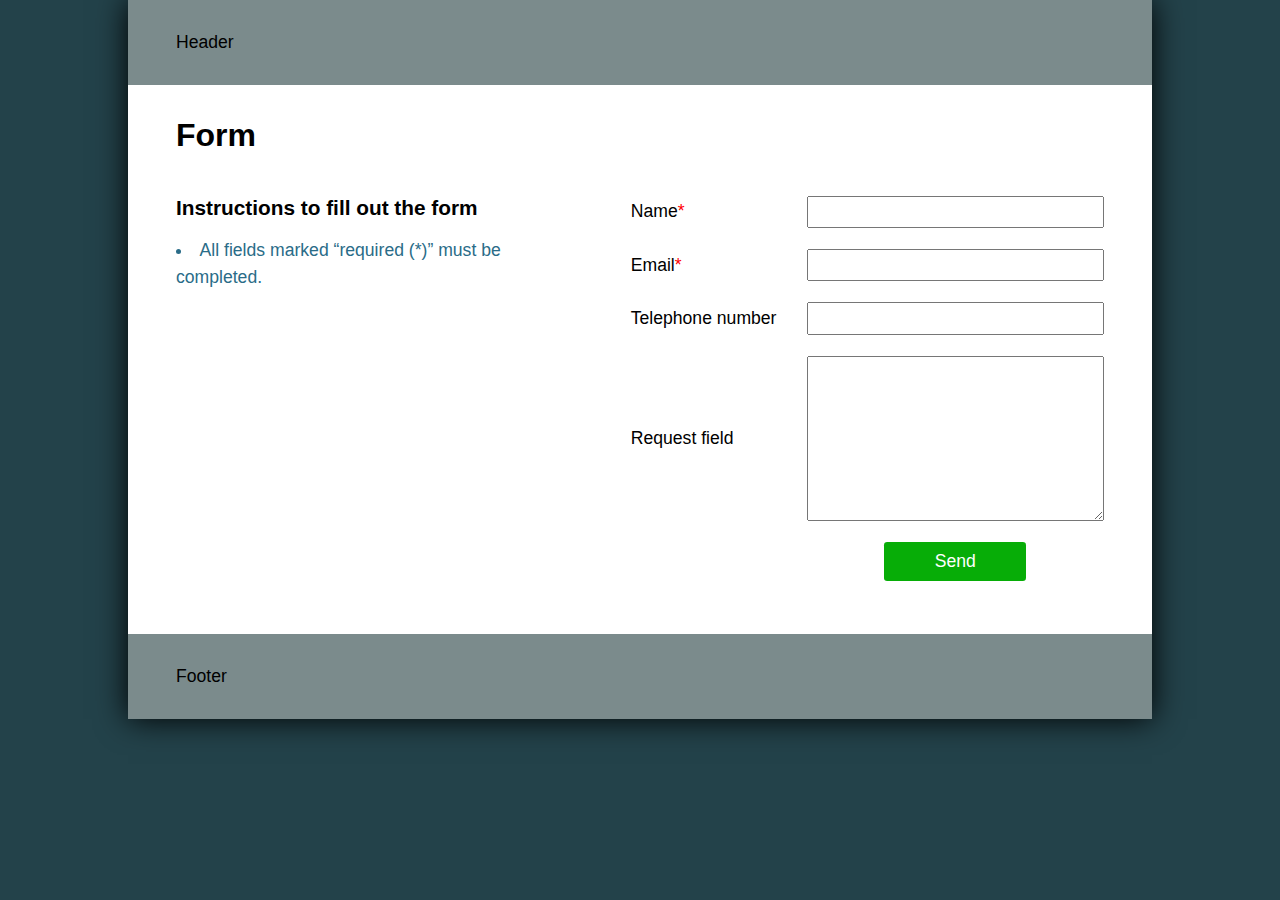
<file: Form.html>
<!DOCTYPE html>
<html lang="en">
<head>
    <meta charset="UTF-8">
    <meta http-equiv="X-UA-Compatible" content="IE=edge">
    <meta name="viewport" content="width=device-width, initial-scale=1.0">
    <title>Form</title>
    <link rel="stylesheet" href="styles.css" />
</head>
<body>
    <div class="wrapper">
        <header class="header">
            Header
        </header>
        <main class="main">
            <h1 class="titleText">Form</h1>
            <div class="container">
                <section class="leftCol">
                    <h2>Instructions to fill out the form</h2>
                    <ul class="formInstructions">
                        <li>All fields marked “required (*)” must be completed.</li>
                       
                    </ul>
                </section>
                <section class="rightCol">
                    <form class="userForm">
                        <ul class="userForm_ul">
                            <li>
                                <label for="name">Name<span class="userForm_required">*</span></label>
                                <input type="text" id="name" name="name" required>
                            </li>
                            <li>
                                <label for="email">Email<span class="userForm_required">*</span></label>
                                <input type="text" id="email" name="email" required>
                            </li>
                            <li>
                                <label for="email">Telephone number</label>
                                <input type="tel" id="telephone" name="telephone">
                            </li>
                            <li>
                                <label for="request">Request field</label>
                                <textarea id="request" name="request" rows="10"></textarea>
                            </li>
                            <li>
                                <label class="submitLabel">&nbsp;</label>
                                <input type="submit" value="Send" class="userForm_submitBtn">
                            </li>
                        </ul>
                    </form>
                </section>
            </div>
        </main>
        <footer class="footer">
            Footer
        </footer>
    </div>
</body>
</html>
</file>
<file: styles.css>
* {
    box-sizing: border-box;
}

body {
    margin: 0;
    font-family: Arial, Helvetica, sans-serif;
    background-color: #23424A;
    font-size: 1.3rem;
}

h1,h2,ul,li {
    margin: 0;
    padding: 0;
}

h2 {
    font-size: 1.3rem;
}


h1,h2 {
    margin-bottom: 0.3em;
}

.wrapper {
    width: 80%;
    max-width: 1260px;
    margin: 0 auto;
    box-shadow: 0 0 30px #000;
    background-color: white;
    font-size: 1.1rem;
}


.footer,.header,.container {
    padding: 2rem 3rem;
}

.header,.footer {
    background-color: #7b8b8c;
}

.rightCol {
    padding-top: 3em;    
}

.titleText {
    font-size: 2rem;
    padding: 2rem 3rem 0;
}

.userForm ul {
    list-style-type: none;
}

.userForm_required {
    color: red;
}

.formInstructions {
    margin-top: 1em;
    list-style-type: disc;
    color: rgb(42, 108, 136);
    list-style-position: inside;
    line-height: 1.5em;
}

textarea {
    min-height: 6rem;
    resize: vertical;
}

.userForm_submitBtn {
    background: rgb(7, 173, 7);
    color: white;
    border-radius: 0.2rem;
    cursor: pointer;
    border: none;
    font-size: 1em;
}

.userForm_submitBtn:hover,
.userForm_submitBtn:focus {
    opacity: .75;
}

.userForm input[type=text], .userForm_submitBtn, textarea, input[type=tel] {
    padding: .5em;
     width: 100%;
}

.userForm label {
    width: 10em;
    display: block;
}


.userForm_submitBtn {
    margin: 0 auto;
}

.userForm ul li {
    margin-bottom: 1.2em;
}


.submitLabel {
    font-size: 0;
}


@media (min-width: 640px) {

    .userForm ul li {
        display: flex;
        align-items: center;
    }

    .userForm input[type=text], .userForm_submitBtn, textarea, input[type=tel] {
        flex: 1;
    }

    .userForm ul {
        max-width: 600px;
    }

    .submitLabel {
        font-size: 1.1rem;
    }

}


@media (min-width: 900px) {

    .container {
        display: flex;
        justify-content: space-between;
    }

    .leftCol {
        width: 40%;
    }

    .rightCol {
        padding-top: 0;
        width: 51%;
     }


    .userForm ul li {
        display: flex;
        align-items: center;
    }

 
    .userForm input[type=text], textarea, input[type=tel] {
        flex: 1;
    }

    .userForm_submitBtn {
        flex: none;
        width: 30%;
        margin: 0 auto;
    }



}
</file>
